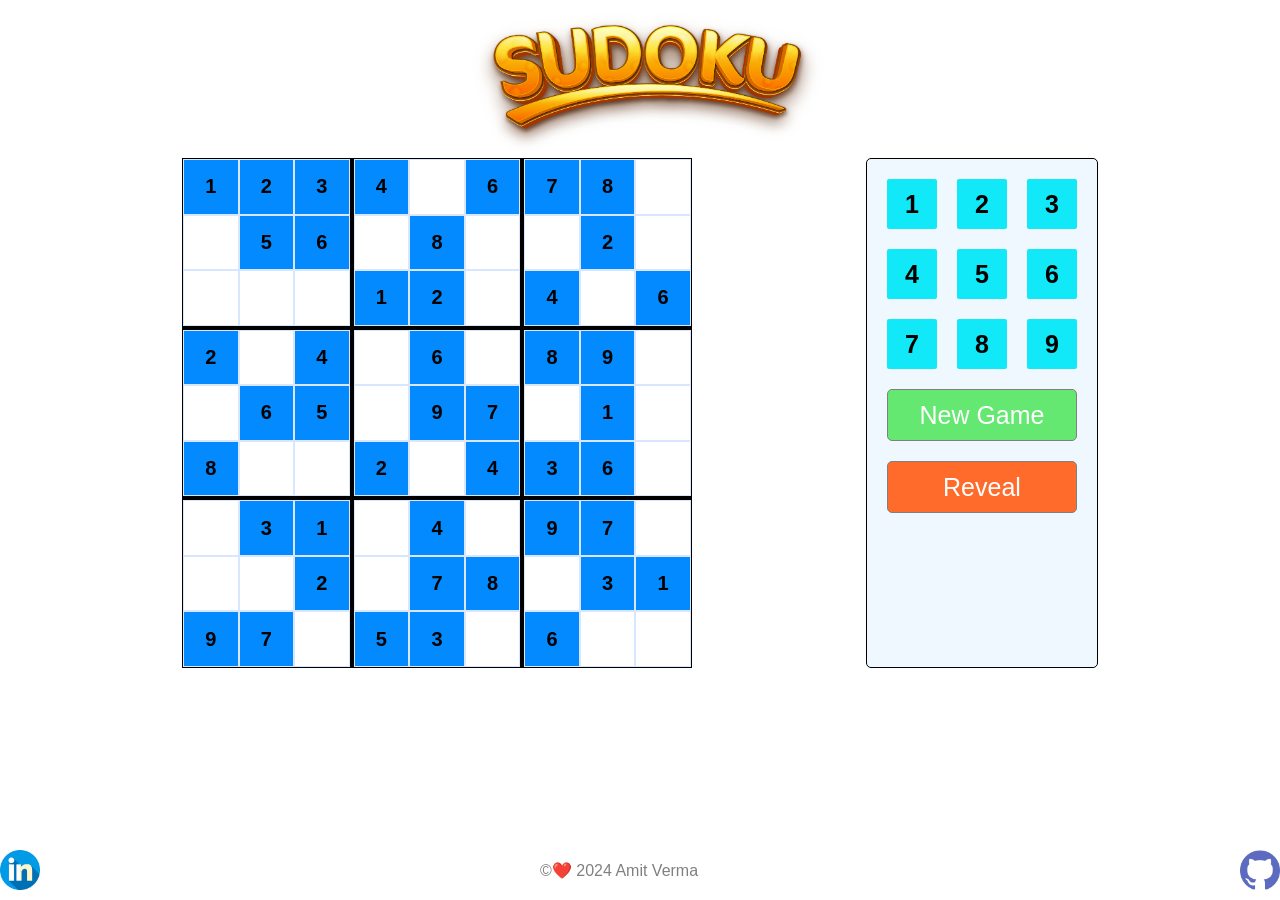
<file: index.html>
<!DOCTYPE html>
<html lang="en">

<head>
  <meta charset="UTF-8">
  <meta name="viewport" content="width=device-width, initial-scale=1.0">
  <title>Sudoku</title>

  <meta name="description" content="Simple Sudoku game using HTML,CSS,JS">
  <meta name="author" content="Amit Verma">
  <meta name="robots" content="index,follow">

  <meta name="keywords" content="sudoku sudokugame puzzle">
  <!-- meta sharing -->

  <meta property="og:title" content="Sudoku">
  <meta property="og:description" content="Simple Sudoku game using HTML,CSS,JS">
  <meta property="og:image" content="https://static.vecteezy.com/system/resources/previews/009/377/212/large_2x/sudoku-logo-poster-design-free-vector.jpg">
  <meta property="og:url" content="https://sudoku-psi-inky.vercel.app/">

  <!-- twitter sharing -->

  <meta name="twitter:card" content="Sudoku">
  <meta name="twitter:title" content="Sudoku">
  <meta name="twitter:description" content="Simple Sudoku game using HTML,CSS,JS">
  <meta name="twitter:image" content="https://static.vecteezy.com/system/resources/previews/009/377/212/large_2x/sudoku-logo-poster-design-free-vector.jpg">


  <link rel="icon" href="assets/pastime.png" type="image/png">

  <link rel="stylesheet" href="style.css">
  <link rel="stylesheet" href="android.css">



</head>

<body>

  <div id="loader">
    <img src="assets/loading.gif" alt="">
  </div>


  <div id="main">


    <div id="head"><img src="assets/sudoku.png" id="sudoku" alt="" srcset=""></div>

    <div class="mainWrapper">

      <div id="container">

        <div id="sudokuWrapper">
          <div id="row1">
            <div id="block11"></div>
            <div id="block12"></div>
            <div id="block13"></div>
          </div>
          <div id="row2">
            <div id="block21"></div>
            <div id="block22"></div>
            <div id="block23"></div>
          </div>
          <div id="row3">
            <div id="block31"></div>
            <div id="block32"></div>
            <div id="block33"></div>
          </div>
        </div>
      </div>

      <div id="containerControls">
        <div id="buttons">
          <div class="but">1</div>
          <div class="but">2</div>
          <div class="but">3</div>
          <div class="but">4</div>
          <div class="but">5</div>
          <div class="but">6</div>
          <div class="but">7</div>
          <div class="but">8</div>
          <div class="but">9</div>
        </div>
        <div class="butX">New Game</div>
        <div id="ans">Reveal</div>
      </div>


      <div id="popup">
        <img src="assets/review.png" id="main-star" alt="" srcset="">
        <img src="assets/star.png" id="star" alt="" srcset="">
        <div id="message">Congratulations! You won.</div>
        <div id="newGame">New Game</div>
      </div>

      <div id="ansReveal">
        <!-- reveal the ans -->
      </div>

      <div id="bottom">

        <a href="https://www.linkedin.com/in/amitk007/">
          <div id="linkedin"></div>
        </a>
        <div id="developer">
          &#169;❤️ 2024 Amit Verma
        </div>

        <a href="https://github.com/amit0-git/Sudoku">
          <div id="github"></div>
        </a>
      </div>


    </div>

  </div>


  <script src="main.js"></script>

</body>

</html>
</file>
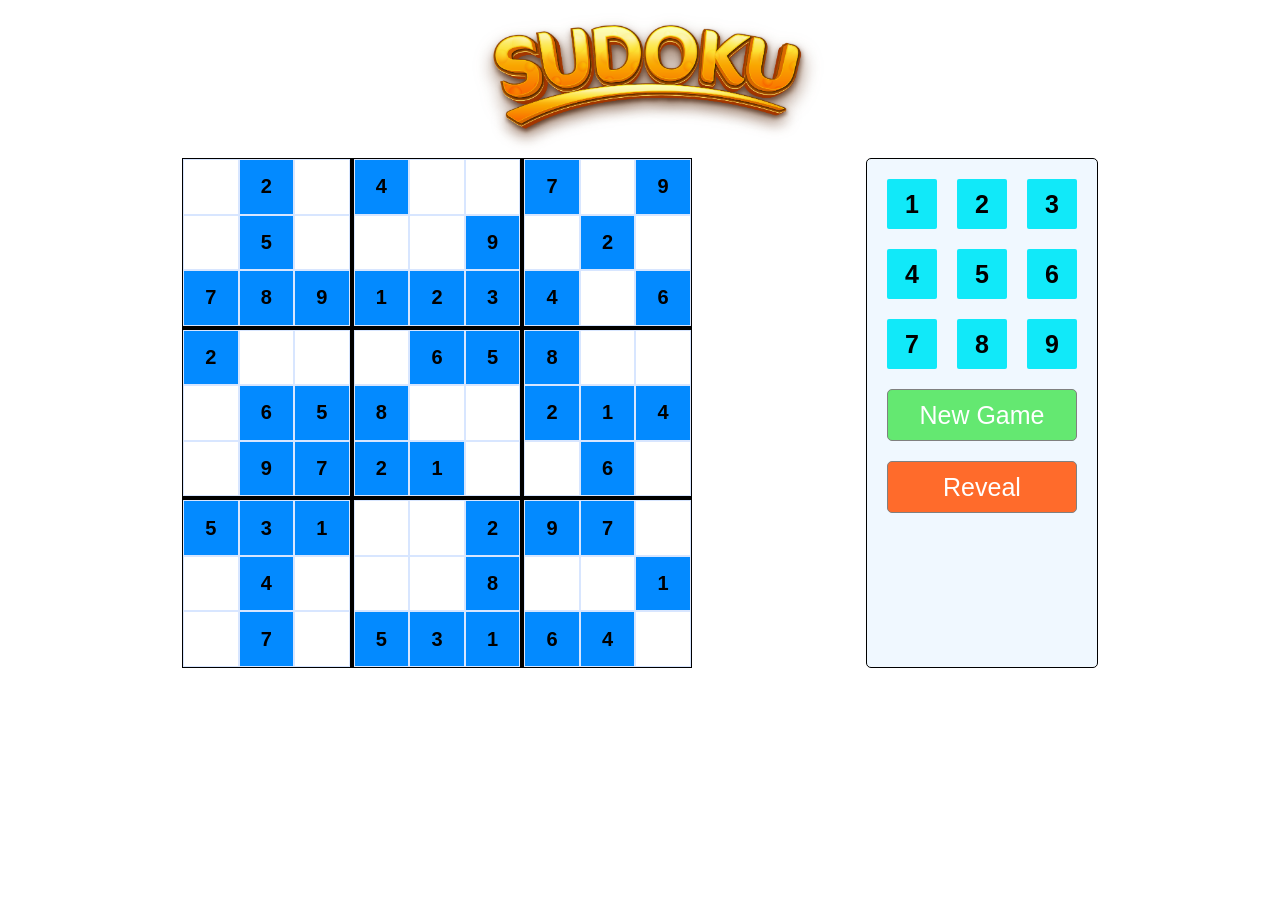
<file: Sudoku/index.html>
<!DOCTYPE html>
<html lang="en">

<head>
  <meta charset="UTF-8">
  <meta name="viewport" content="width=device-width, initial-scale=1.0">
  <title>Sudoku</title>
  <link rel="stylesheet" href="style.css">
  <link rel="stylesheet" href="android.css">

</head>

<body>
  <div id="head"><img src="assets/sudoku.png" id="sudoku" alt="" srcset=""></div>
 

  <div class="mainWrapper">
    <div id="container">

      <div id="sudokuWrapper">
        <div id="row1">
          <div id="block11"></div>
          <div id="block12"></div>
          <div id="block13"></div>
        </div>
        <div id="row2">
          <div id="block21"></div>
          <div id="block22"></div>
          <div id="block23"></div>
        </div>
        <div id="row3">
          <div id="block31"></div>
          <div id="block32"></div>
          <div id="block33"></div>
        </div>
      </div>
    </div>

    <div id="containerControls">
      <div id="buttons">
        <div class="but">1</div>
        <div class="but">2</div>
        <div class="but">3</div>
        <div class="but">4</div>
        <div class="but">5</div>
        <div class="but">6</div>
        <div class="but">7</div>
        <div class="but">8</div>
        <div class="but">9</div>
      </div>
      <div class="butX">New Game</div>
      <div id="ans">Reveal</div>
    </div>


    <div id="popup">
      <img src="assets/review.png" id="main-star" alt="" srcset="">
      <img src="assets/star.png" id="star" alt="" srcset="">
      <div id="message">Congratulations! You won.</div>
      <div id="newGame">New Game</div>
    </div>
    
    <div id="ansReveal">
      
    </div>
  </div>

 


  <script src="main.js"></script>

</body>

</html>
</file>
<file: style.css>
:root {

    --borderWidth: 4px;
    --height: 500px;
    --width: 500px;

    --inpWidth: calc(calc(var(--width)/3)/3);
    --inpHeight: calc(calc(var(--height)/3)/3);

}

#main{
    display: none;
}
#loader {
    height: 100vh;
    display: flex;
    justify-content: center;
    align-items: center;
  }

  #loader img {
    height: 200px;
  }



#head {
    display: flex;
    justify-content: center;
    width: 100vw;
    align-items: center;
}

#sudoku {
    height: 150px;

}

.mainWrapper {
    display: flex;
    justify-content: space-evenly;
    height: 100%;
}

#container {
    display: flex;
    justify-content: center;
    align-items: center;
    /* filter: blur(8px);
    -webkit-filter: blur(8px); */


}

#containerControls {
    /* filter: blur(8px);
    -webkit-filter: blur(8px);  */
    text-align: center;
    border: 1px solid black;
    padding: 20px;
    background-color: aliceblue;
    border-radius: 5px;
}

#row1,
#row2,
#row3 {


    display: flex;
}

#sudokuWrapper {
    border: 1px solid black;
    /* height:var(--height);
    width: var(--width); */
    /* height:calc(var(--height));
    width:calc(var(--width)); */
    width: auto;
    height: auto;



}

#block11,
#block12,
#block13,
#block21,
#block22,
#block23,
#block31,
#block32,
#block33 {
    width: calc(var(--width)/3+ var(--borderWidth));
    height: calc(var(--height)/3+ var(--borderWidth));

    display: grid;
    grid-template-columns: repeat(3, 1fr);
    box-sizing: border-box;


}

.inp {
    width: var(--inpWidth);
    height: var(--inpHeight);
    box-sizing: border-box;
    border-color: rgb(253, 248, 248);
    text-align: center;
    font-size: 20px;
    font-weight: bold;
    position: relative;
    border: .5px solid rgb(216, 230, 255);

}

.inp:active {
    border: none;
    background-color: rgb(24, 230, 147);


}

.inp:focus {

    outline: none;
    background-color: rgb(132, 220, 24);
}

.inp:hover {
    background-color: aquamarine;
    cursor: default;
}

#block11 {
    border-bottom: var(--borderWidth) solid black;
    border-right: var(--borderWidth) solid black;

}

#block12 {
    border-bottom: var(--borderWidth) solid black;
    border-right: var(--borderWidth) solid black;

}

#block13 {
    border-bottom: var(--borderWidth) solid black;


}

#block21 {
    border-bottom: var(--borderWidth) solid black;
    border-right: var(--borderWidth) solid black;

}

#block22 {
    border-bottom: var(--borderWidth) solid black;
    border-right: var(--borderWidth) solid black;

}

#block23 {
    border-bottom: var(--borderWidth) solid black;


}

#block31 {

    border-right: var(--borderWidth) solid black;

}

#block32 {

    border-right: var(--borderWidth) solid black;

}

#buttons {
    display: grid;
    grid-template-columns: repeat(3, 1fr);
    /* border: 1px solid rgb(42, 14, 99); */
    grid-column-gap: 20px;
    grid-row-gap: 20px;
}

.but {
    height: 50px;
    width: 50px;
    background-color: rgb(17, 233, 249);
    /* border: 1px solid grey; */
    text-align: center;
    line-height: 50px;
    font-size: 25px;
    border-radius: 2px;
    font-weight: bold;
    user-select: none;
    font-family: Arial, Helvetica, sans-serif;
}

.butX {
    height: 50px;
    margin-top: 20px;
    background-color: rgb(100, 232, 113);
    border: 1px solid grey;
    text-align: center;
    line-height: 50px;
    font-size: 25px;
    border-radius: 5px;
    color: white;
    user-select: none;
    font-family: Arial, Helvetica, sans-serif;
}

#ans{
    height: 50px;
    margin-top: 20px;
    background-color: rgb(255, 107, 43);
    border: 1px solid grey;
    text-align: center;
    line-height: 50px;
    font-size: 25px;
    border-radius: 5px;
    color: white;
    user-select: none;
    font-family: Arial, Helvetica, sans-serif;
}

#ans:hover{
    background-color: rgb(246, 130, 80);
    cursor: pointer;
}

.but:hover {
    background-color: rgb(255, 208, 19);
    cursor: pointer;
    color: white;
}

.butX:hover {
    background-color: rgb(124, 149, 171);
    cursor: pointer;
}


/*   popup   */

#popup {
    position: absolute;
    top: 33%;
    left: 33%;
    background-color: white;
    padding-left: 20px;
    padding-right: 20px;
    height: 250px;
    display: flex;
    flex-direction: column;
    justify-content: center;
    align-items: center;
    background-color: #feffe4;
    border-radius: 10px;
    border: 1px solid rgb(217, 206, 255);
    display: none;
}

#message {
    font-size: 40px;
    font-family: cursive;
    color: red;
}

#newGame {
    margin-top: 10px;
    padding: 10px;
    border-radius: 10px;
    background-color: rgb(243, 66, 77);
    font-family: Arial, Helvetica, sans-serif;
    color: white;
    font-weight: bold;
    user-select: none;
}

#newGame:hover {
    cursor: pointer;
    background-color: rgb(250, 62, 150);
}

#star {
    height: 50px;
    position: absolute;
    bottom: 10px;
    right: 10px;

}


#main-star {
    height: 80px;
    padding: 0;
    margin: 0;

}



/* ans reveal countdown */
#ansReveal{
    position: absolute;
    top: 50%;
    left: 50%;
    transform: translate(-50%, -50%);
    font-size: 150px;
  
   font-weight: 700;;
    height: 250px;
    display: flex;
    flex-direction: column;
    justify-content: center;
    align-items: center;
    /* background-color: #feffe4; */
 
    
    color: grey;
    font-family: Arial, Helvetica, sans-serif;
    display: none;
    
   
    
}

#github{
    background-image: url("assets/github.png");
    height: 40px;
    width: 40px;

    background-size: cover;
    /* position: absolute;
    bottom:10px ;
    right: 10px; */
}

#bottom{
    width: 100%;
    position: absolute;
    bottom: 10px;
    display: flex;
    justify-content: space-between;
    align-items: center;
}
#linkedin{
    background-image: url("assets/linkedin.png");
    height: 40px;
    width: 40px;

    background-size: cover;
    /* position: absolute;
    left: 10px;
    bottom: 10px;; */
}

#developer{
    /* position: absolute;
     
    left: 50%;
    transform: translate(-50%, -50%); */
    /* bottom: 10px; */
    width: 200px;
    font-family:Verdana, Geneva, Tahoma, sans-serif;
    color: grey;
}
</file>
<file: android.css>
@media only screen and (max-width: 767px) and (min-width: 320px) and (max-device-width: 768px) {
    :root {

        --borderWidth: 2px;
        --height: 350px;
        --width: 350px;

        --inpWidth: calc(calc(var(--width)/3)/3);
        --inpHeight: calc(calc(var(--height)/3)/3);

    }
    #sudoku {
        height: 120px;
    
    }
    #main {
        position: relative;
    }

    .mainWrapper {
        display: flex;
        flex-direction: column;
        margin-top: 1px;
        /* height: 100%; */
    }

    #sudokuWrapper {
        border: 1px solid black;
        /* height:var(--height);
        width: var(--width); */
        /* height:calc(var(--height));
        width:calc(var(--width)); */
        width: auto;
        /* height: 100%; */




    }


    #container {
        display: flex;
        justify-content: center;
        align-items: center;

        /* filter: blur(8px);
        -webkit-filter: blur(8px); */


    }




    /* bottom button section */
    #containerControls {
        /* filter: blur(8px);
        -webkit-filter: blur(8px);  */
        margin-top: 10px;
        display: flex;
        flex-direction: column;
        justify-content: center;
        align-items: center;
        padding: 10px;
        background-color: aliceblue;
        border-radius: 5px;
    }

    #buttons {
        display: grid;
        grid-template-columns: repeat(5, 1fr);

        grid-column-gap: 5px;
        grid-row-gap: 5px;
    }

    .but {
        height: 30px;
        width: 30px;
        background-color: rgb(17, 233, 249);
        border: 1px solid rgb(11, 153, 235);
        text-align: center;
        line-height: 30px;
        font-size: 15px;
        user-select: none;
        font-weight: bold;
        font-family: Arial, Helvetica, sans-serif;
    }

    /* .butX {
        height: 50px;
        margin-top: 20px;
        background-color: rgb(100, 232, 113);
        border: 1px solid grey;
        text-align: center;
        line-height: 50px;
        font-size: 25px;
        border-radius: 5px;
        color: white;
        user-select: none;
        font-family: Arial, Helvetica, sans-serif;
    }
    
    #ans{
        height: 50px;
        margin-top: 20px;
        background-color: rgb(255, 107, 43);
        border: 1px solid grey;
        text-align: center;
        line-height: 50px;
        font-size: 25px;
        border-radius: 5px;
        color: white;
        user-select: none;
        font-family: Arial, Helvetica, sans-serif;
    } */



    .butX {
        height: 15px;
        margin-top: 10px;
        padding: 5px;
        width: 120px;
        background-color: rgb(100, 232, 113);
        border: 1px solid grey;
        text-align: center;
        line-height: 15px;
        font-size: 15px;
        border-radius: 5px;
        color: white;
        font-weight: bold;
        user-select: none;
        font-family: Arial, Helvetica, sans-serif;
    }

    #ans {
        height: 15px;
        width: 120px;
        margin-top: 10px;
        padding: 5px;
        background-color: rgb(255, 107, 43);
        border: 1px solid grey;
        text-align: center;
        font-weight: bold;
        line-height: 15px;
        font-size: 15px;
        border-radius: 5px;
        color: white;
        user-select: none;
        font-family: Arial, Helvetica, sans-serif;
    }



    /*   popup   */

    #popup {
        position: absolute;

        top: 50%;
        left: 50%;
        transform: translate(-50%, -50%);
        background-color: white;
        text-align: center;
        padding-left: 20px;
        padding-right: 20px;
        height: 250px;
        width: 300px;
        display: flex;
        flex-direction: column;
        justify-content: center;
        align-items: center;
        background-color: #feffe4;
        border-radius: 10px;
        border: 1px solid rgb(217, 206, 255);
        display: none;
    }

    #message {
        font-size: 40px;
        font-family: cursive;
        color: red;
    }

    #newGame {
        margin-top: 10px;
        padding: 10px;
        border-radius: 10px;
        background-color: rgb(243, 66, 77);
        font-family: Arial, Helvetica, sans-serif;
        color: white;
        font-weight: bold;
    }

    #newGame:hover {
        cursor: pointer;
        background-color: rgb(250, 62, 150);
    }

    #star {
        height: 50px;
        position: absolute;
        bottom: 10px;
        right: 10px;

    }


    #main-star {
        height: 80px;
        padding: 0;
        margin: 0;
    }

    #bottom {
        width: 100%;
        position: relative;
        margin-top: 10px;
        display: flex;
        justify-content: space-between;
        align-items: center;

    }

    #linkedin,
    #github {
        margin-top: 10px;
        /* Adjusted margin for better spacing */
        height: 30px;
        width: 30px;
    }

    #developer {
        margin-top: 10px;
        /* Adjusted margin for better spacing */
        font-family: Verdana, Geneva, Tahoma, sans-serif;
        color: grey;
    }
}
</file>
<file: Sudoku/style.css>
:root {

    --borderWidth: 4px;
    --height: 500px;
    --width: 500px;

    --inpWidth: calc(calc(var(--width)/3)/3);
    --inpHeight: calc(calc(var(--height)/3)/3);

}

#head {
    display: flex;
    justify-content: center;
    width: 100vw;
    align-items: center;
}

#sudoku {
    height: 150px;

}

.mainWrapper {
    display: flex;
    justify-content: space-evenly;
}

#container {
    display: flex;
    justify-content: center;
    align-items: center;
    /* filter: blur(8px);
    -webkit-filter: blur(8px); */


}

#containerControls {
    /* filter: blur(8px);
    -webkit-filter: blur(8px);  */
    text-align: center;
    border: 1px solid black;
    padding: 20px;
    background-color: aliceblue;
    border-radius: 5px;
}

#row1,
#row2,
#row3 {


    display: flex;
}

#sudokuWrapper {
    border: 1px solid black;
    /* height:var(--height);
    width: var(--width); */
    /* height:calc(var(--height));
    width:calc(var(--width)); */
    width: auto;
    height: auto;



}

#block11,
#block12,
#block13,
#block21,
#block22,
#block23,
#block31,
#block32,
#block33 {
    width: calc(var(--width)/3+ var(--borderWidth));
    height: calc(var(--height)/3+ var(--borderWidth));

    display: grid;
    grid-template-columns: repeat(3, 1fr);
    box-sizing: border-box;


}

.inp {
    width: var(--inpWidth);
    height: var(--inpHeight);
    box-sizing: border-box;
    border-color: rgb(253, 248, 248);
    text-align: center;
    font-size: 20px;
    font-weight: bold;
    position: relative;
    border: .5px solid rgb(216, 230, 255);

}

.inp:active {
    border: none;
    background-color: rgb(24, 230, 147);


}

.inp:focus {

    outline: none;
    background-color: rgb(132, 220, 24);
}

.inp:hover {
    background-color: aquamarine;
    cursor: default;
}

#block11 {
    border-bottom: var(--borderWidth) solid black;
    border-right: var(--borderWidth) solid black;

}

#block12 {
    border-bottom: var(--borderWidth) solid black;
    border-right: var(--borderWidth) solid black;

}

#block13 {
    border-bottom: var(--borderWidth) solid black;


}

#block21 {
    border-bottom: var(--borderWidth) solid black;
    border-right: var(--borderWidth) solid black;

}

#block22 {
    border-bottom: var(--borderWidth) solid black;
    border-right: var(--borderWidth) solid black;

}

#block23 {
    border-bottom: var(--borderWidth) solid black;


}

#block31 {

    border-right: var(--borderWidth) solid black;

}

#block32 {

    border-right: var(--borderWidth) solid black;

}

#buttons {
    display: grid;
    grid-template-columns: repeat(3, 1fr);
    /* border: 1px solid rgb(42, 14, 99); */
    grid-column-gap: 20px;
    grid-row-gap: 20px;
}

.but {
    height: 50px;
    width: 50px;
    background-color: rgb(17, 233, 249);
    /* border: 1px solid grey; */
    text-align: center;
    line-height: 50px;
    font-size: 25px;
    border-radius: 2px;
    font-weight: bold;
    user-select: none;
    font-family: Arial, Helvetica, sans-serif;
}

.butX {
    height: 50px;
    margin-top: 20px;
    background-color: rgb(100, 232, 113);
    border: 1px solid grey;
    text-align: center;
    line-height: 50px;
    font-size: 25px;
    border-radius: 5px;
    color: white;
    user-select: none;
    font-family: Arial, Helvetica, sans-serif;
}

#ans{
    height: 50px;
    margin-top: 20px;
    background-color: rgb(255, 107, 43);
    border: 1px solid grey;
    text-align: center;
    line-height: 50px;
    font-size: 25px;
    border-radius: 5px;
    color: white;
    user-select: none;
    font-family: Arial, Helvetica, sans-serif;
}

#ans:hover{
    background-color: rgb(246, 130, 80);
    cursor: pointer;
}

.but:hover {
    background-color: rgb(255, 208, 19);
    cursor: pointer;
    color: white;
}

.butX:hover {
    background-color: rgb(124, 149, 171);
    cursor: pointer;
}


/*   popup   */

#popup {
    position: absolute;
    top: 33%;
    left: 33%;
    background-color: white;
    padding-left: 20px;
    padding-right: 20px;
    height: 250px;
    display: flex;
    flex-direction: column;
    justify-content: center;
    align-items: center;
    background-color: #feffe4;
    border-radius: 10px;
    border: 1px solid rgb(217, 206, 255);
    display: none;
}

#message {
    font-size: 40px;
    font-family: cursive;
    color: red;
}

#newGame {
    margin-top: 10px;
    padding: 10px;
    border-radius: 10px;
    background-color: rgb(243, 66, 77);
    font-family: Arial, Helvetica, sans-serif;
    color: white;
    font-weight: bold;
    user-select: none;
}

#newGame:hover {
    cursor: pointer;
    background-color: rgb(250, 62, 150);
}

#star {
    height: 50px;
    position: absolute;
    bottom: 10px;
    right: 10px;

}


#main-star {
    height: 80px;
    padding: 0;
    margin: 0;

}



/* ans reveal countdown */
#ansReveal{
    position: absolute;
    top: 50%;
    left: 50%;
    transform: translate(-50%, -50%);
    font-size: 150px;
  
   font-weight: 700;;
    height: 250px;
    display: flex;
    flex-direction: column;
    justify-content: center;
    align-items: center;
    /* background-color: #feffe4; */
 
    
    color: grey;
    font-family: Arial, Helvetica, sans-serif;
    display: none;
    
   
    
}
</file>
<file: Sudoku/android.css>
@media only screen and (max-width: 767px) and (min-width: 320px) and (max-device-width: 768px) {
    :root {

        --borderWidth: 2px;
        --height: 350px;
        --width: 350px;

        --inpWidth: calc(calc(var(--width)/3)/3);
        --inpHeight: calc(calc(var(--height)/3)/3);

    }

    .mainWrapper {
        display: flex;
        flex-direction: column;
    }
    #sudokuWrapper {
        border: 1px solid black;
        /* height:var(--height);
        width: var(--width); */
        /* height:calc(var(--height));
        width:calc(var(--width)); */
        width: auto;
        height: auto;
        
    
    
    
    }


    #container {
        display: flex;
        justify-content: center;
        align-items: center;
        
        /* filter: blur(8px);
        -webkit-filter: blur(8px); */
    
    
    }




    /* bottom button section */
    #containerControls {
        /* filter: blur(8px);
        -webkit-filter: blur(8px);  */
        margin-top: 30px;
        display: flex;
        flex-direction: column;
        justify-content: center;
        align-items: center;
        background-color: aliceblue;
        border-radius: 5px;
    }

    #buttons {
        display: grid;
        grid-template-columns: repeat(9, 1fr);
       
        grid-column-gap: 10px;
        grid-row-gap: 10px;
    }

    .but {
        height: 30px;
        width: 30px;
        background-color: rgb(17, 233, 249);
        border: 1px solid rgb(11, 153, 235);
        text-align: center;
        line-height: 30px;
        font-size: 15px;
        user-select: none;
        font-weight: bold;
        font-family: Arial, Helvetica, sans-serif;
    }

    .butX {
        height: 30px;
        margin-top: 20px;
        padding: 5px;
        width: 180px;
        background-color: rgb(100, 232, 113);
        border: 1px solid grey;
        text-align: center;
        line-height: 30px;
        font-size: 20px;
        border-radius: 5px;
        color: white;
        font-weight: bold;
        user-select: none;
        font-family: Arial, Helvetica, sans-serif;
    }
    #ans{
        height: 30px;
        width: 180px;
        margin-top: 20px;
        padding: 5px;
        background-color: rgb(255, 107, 43);
        border: 1px solid grey;
        text-align: center;
        font-weight: bold;
        line-height: 30px;
        font-size: 20px;
        border-radius: 5px;
        color: white;
        user-select: none;
        font-family: Arial, Helvetica, sans-serif;
    }



    /*   popup   */

#popup {
    position: absolute;
    
    top: 50%;
    left: 50%;
    transform: translate(-50%, -50%);
    background-color: white;
    text-align: center;
    padding-left: 20px;
    padding-right: 20px;
    height: 250px;
    width: 300px;
    display: flex;
    flex-direction: column;
    justify-content: center;
    align-items: center;
    background-color: #feffe4;
    border-radius: 10px;
    border: 1px solid rgb(217, 206, 255);
    display: none;
}

#message {
    font-size: 40px;
    font-family: cursive;
    color: red;
}

#newGame {
    margin-top: 10px;
    padding: 10px;
    border-radius: 10px;
    background-color: rgb(243, 66, 77);
    font-family: Arial, Helvetica, sans-serif;
    color: white;
    font-weight: bold;
}

#newGame:hover {
    cursor: pointer;
    background-color: rgb(250, 62, 150);
}

#star {
    height: 50px;
    position: absolute;
    bottom: 10px;
    right: 10px;

}


#main-star {
    height: 80px;
    padding: 0;
    margin: 0;

}



}
</file>
